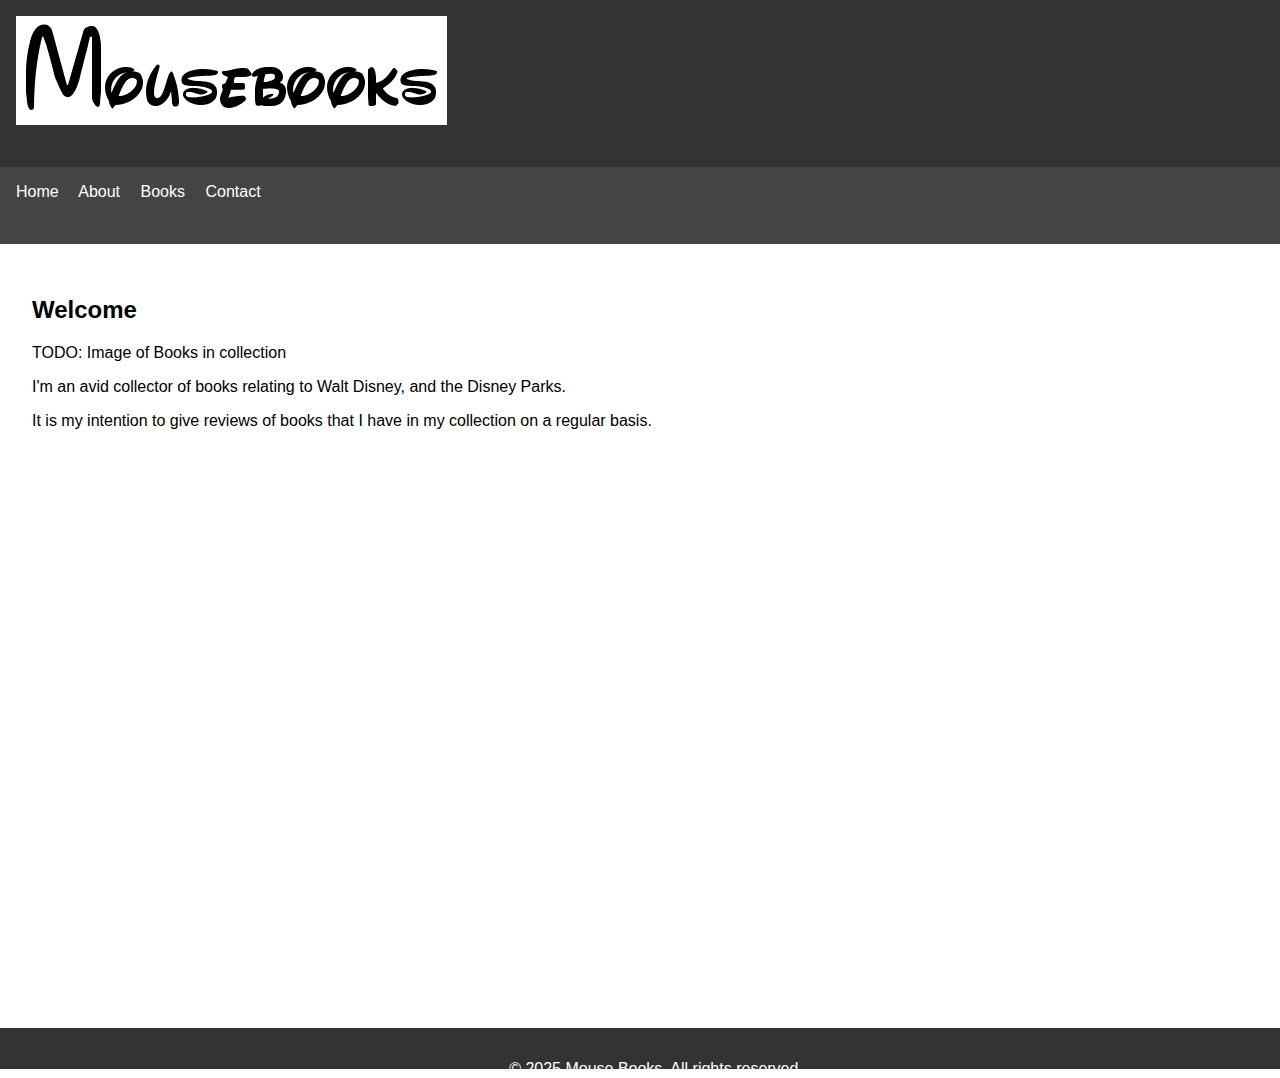
<file: index.html>
<!DOCTYPE html>
<html lang="en">
<head>
    <meta charset="UTF-8">
    <meta name="viewport" content="width=device-width, initial-scale=1.0">
    <meta name="description" content="A website of Disney related book reviews">
    <title>Mouse Books - Home</title>
    <link rel="stylesheet" href="site.css">
</head>
<body>
    <header role="banner" style="height: 15vh;">
        <a href="./index.html" ><img src="assets/Mousebooks.png" ></a>
    </header>
    <nav aria-label="Main navigation" style="height: 5vh;">
        <a href="./index.html" aria-current="page">Home</a>
        <a href="./about.html">About</a>
        <a href="./books.html">Books</a>
        <a href="./contact.html">Contact</a>
    </nav>
    <main id="main-content" role="main" style="height: 65vh; max-height: 65vh; overflow-y:scroll">
        <div class="form-container">
        <section aria-labelledby="welcome-heading">
            <h2 id="welcome-heading">Welcome</h2>
            <div>TODO: Image of Books in collection</div>
            <p>I'm an avid collector of books relating to Walt Disney, and the Disney Parks.</p>
            <p>It is my intention to give reviews of books that I have in my collection on a
                regular basis.
            </p>
        </section>
        </div>    
    </main>
    <footer role="contentinfo" style="height: 1vh;">
        <p>&copy; 2025 Mouse Books. All rights reserved.</p>
    </footer>
</body>
</html>
</file>
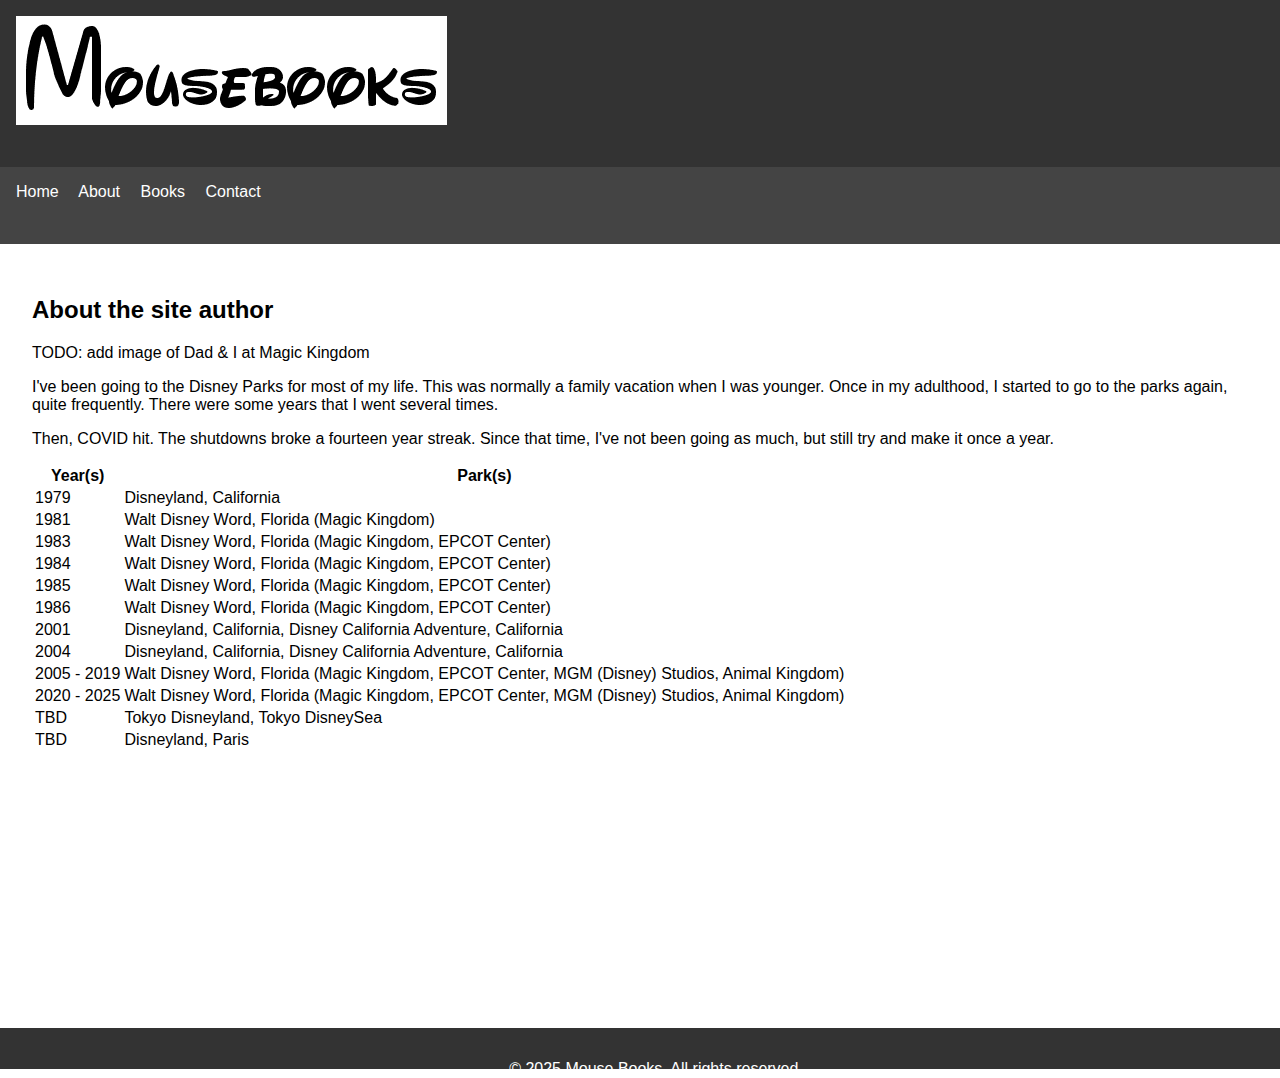
<file: about.html>
<!DOCTYPE html>
<html lang="en">
<head>
    <meta charset="UTF-8">
    <meta name="viewport" content="width=device-width, initial-scale=1.0">
    <meta name="description" content="A website of Disney related book reviews">
    <title>Mouse Books - About the Site Author</title>
    <link rel="stylesheet" href="site.css">
</head>
<body>
    <header role="banner" style="height: 15vh;">
        <a href="./index.html" ><img src="assets/Mousebooks.png" ></a>
    </header>
    <nav aria-label="Main navigation" style="height: 5vh;">
        <a href="./index.html" >Home</a>
        <a href="./about.html" aria-current="page">About</a>
        <a href="./books.html">Books</a>
        <a href="./contact.html">Contact</a>
    </nav>
    <main id="main-content" role="main" style="height: 65vh;">
        <section aria-labelledby="welcome-heading">
            <h2 id="welcome-heading">About the site author</h2>
            <div>TODO: add image of Dad & I at Magic Kingdom</div>
            <p> I've been going to the Disney Parks for most of my life. This was normally a 
                family vacation when I was younger. Once in my adulthood, I started to go to
                the parks again, quite frequently. There were some years that I went several
                times.
            </p>
            <p>
                Then, COVID hit. The shutdowns broke a fourteen year streak. Since that time,
                I've not been going as much, but still try and make it once a year.
            </p>
            <table>
                <tr>
                    <th>Year(s)</th>
                    <th>Park(s)</th>
                </tr>
                <tr>
                    <td>1979</td>
                    <td>Disneyland, California</td>
                </tr>
                <tr>
                    <td>1981</td>
                    <td>Walt Disney Word, Florida (Magic Kingdom)</td>
                </tr>
                <tr>
                    <td>1983</td>
                    <td>Walt Disney Word, Florida (Magic Kingdom, EPCOT Center)</td>
                </tr>
                <tr>
                    <td>1984</td>
                    <td>Walt Disney Word, Florida (Magic Kingdom, EPCOT Center)</td>
                </tr>
                <tr>
                    <td>1985</td>
                    <td>Walt Disney Word, Florida (Magic Kingdom, EPCOT Center)</td>
                </tr>
                <tr>
                    <td>1986</td>
                    <td>Walt Disney Word, Florida (Magic Kingdom, EPCOT Center)</td>
                </tr>
                <tr>
                    <td>2001</td>
                    <td>Disneyland, California, Disney California Adventure, California</td>
                </tr>
                <tr>
                    <td>2004</td>
                    <td>Disneyland, California, Disney California Adventure, California</td>
                </tr>
                <tr>
                    <td>2005 - 2019</td>
                    <td>Walt Disney Word, Florida (Magic Kingdom, EPCOT Center, MGM (Disney) Studios, Animal Kingdom)</td>
                </tr>
                <tr>
                    <td>2020 - 2025</td>
                    <td>Walt Disney Word, Florida (Magic Kingdom, EPCOT Center, MGM (Disney) Studios, Animal Kingdom)</td>
                </tr>
                <tr>
                    <td>TBD</td>
                    <td>Tokyo Disneyland, Tokyo DisneySea</td>
                </tr>
                <tr>
                    <td>TBD</td>
                    <td>Disneyland, Paris</td>
                </tr>                                
            </table>
        </section>    
    </main>
    <footer role="contentinfo" style="height: 1vh;">
        <p>&copy; 2025 Mouse Books. All rights reserved.</p>
    </footer>
</body>
</html>
</file>
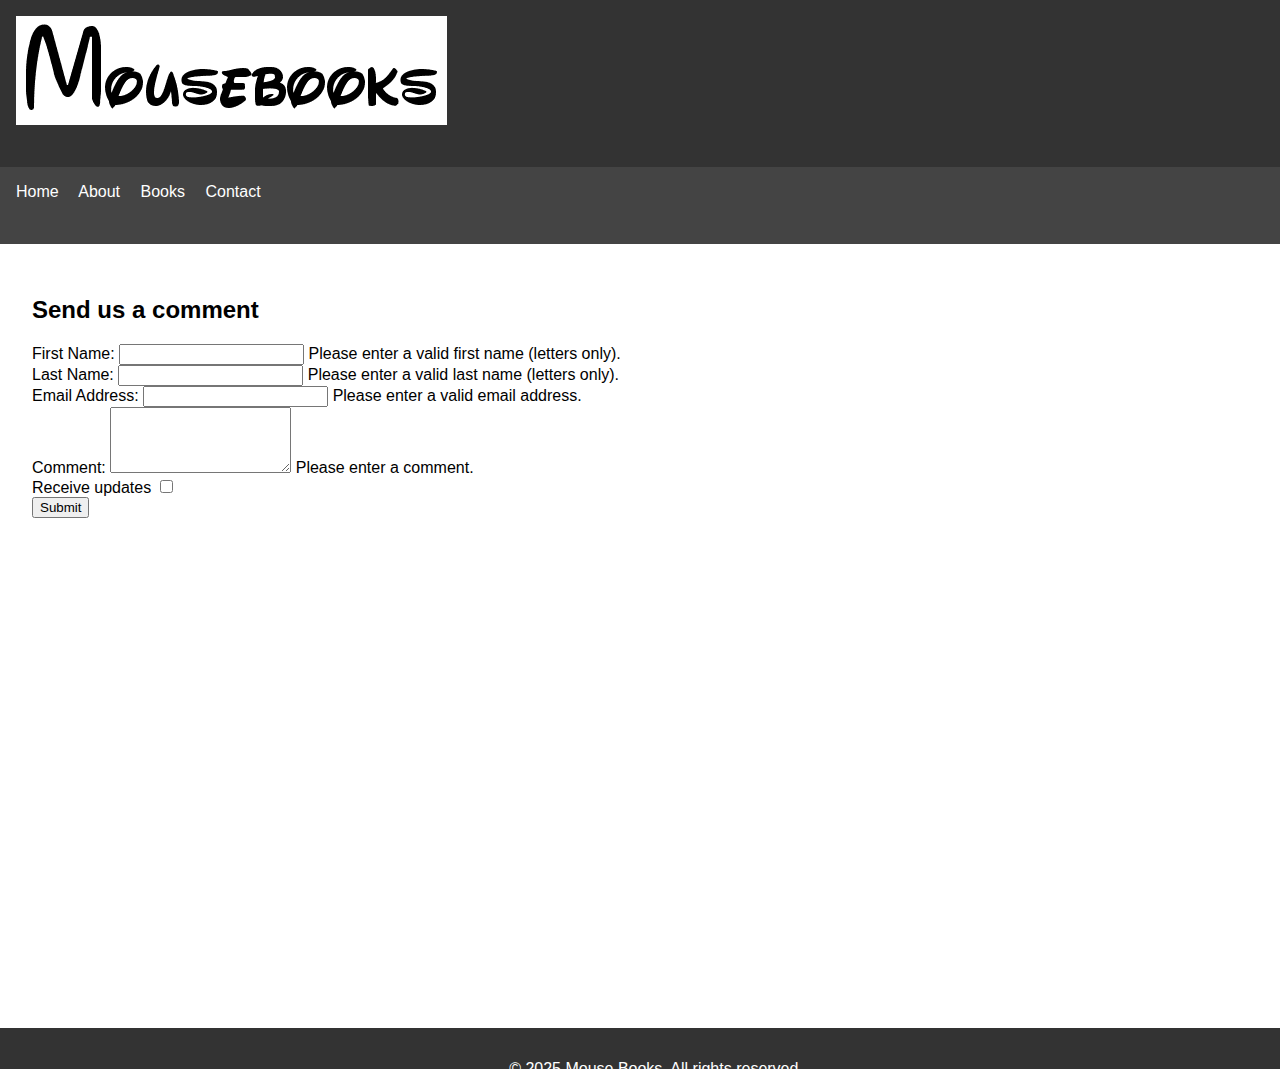
<file: contact.html>
<!DOCTYPE html>
<html lang="en">
<head>
    <meta charset="UTF-8">
    <meta name="viewport" content="width=device-width, initial-scale=1.0">
    <meta name="description" content="A website of Disney related book reviews">
    <title>Mouse Books - Send Comment</title>
    <link rel="stylesheet" href="site.css">
</head>
<body>
    <header role="banner" style="height: 15vh;">
        <a href="./index.html" ><img src="assets/Mousebooks.png" ></a>
    </header>
    <nav aria-label="Main navigation" style="height: 5vh;">
        <a href="./index.html" >Home</a>
        <a href="./about.html" >About</a>
        <a href="./books.html">Books</a>
        <a href="./contact.html" aria-current="page">Contact</a>
    </nav>
    <main id="main-content" role="main" style="height: 65vh; max-height: 65vh; overflow-y:scroll">
        <section aria-labelledby="welcome-heading">
<div class="container">
        <div class="form-container">
            <h2 id="welcome-heading">Send us a comment</h2>
                <form id="commentForm" onsubmit="handleSubmit(event)">
                <div class="form-group">
                            <label for="firstName">First Name:</label>
                            <input type="text" id="firstName" name="firstName" required>
                            <span class="error" id="firstNameError">Please enter a valid first name (letters only).</span>
                        </div>
                        <div class="form-group">
                            <label for="lastName">Last Name:</label>
                            <input type="text" id="lastName" name="lastName" required>
                            <span class="error" id="lastNameError">Please enter a valid last name (letters only).</span>
                        </div>
                        <div class="form-group">
                            <label for="email">Email Address:</label>
                            <input type="email" id="email" name="email" required>
                            <span class="error" id="emailError">Please enter a valid email address.</span>
                        </div>
                        <div class="form-group">
                            <label for="comment">Comment:</label>
                            <textarea id="comment" name="comment" rows="4" required></textarea>
                            <span class="error" id="commentError">Please enter a comment.</span>
                        </div>
                        <div class="checkbox-group">
                            <label>Receive updates</label>
                            <input type="checkbox" name="updates" value="yes">
                        </div>
                        <button type="submit">Submit</button>
            </form>
        </div>
        <div id="output"></div>
    </div>

    <script>
        function validateName(name) {
            return /^[a-zA-Z\s-]+$/.test(name) && name.trim().length > 0;
        }

        function validateEmail(email) {
            return /^[^\s@]+@[^\s@]+\.[^\s@]+$/.test(email);
        }

        function validateComment(comment) {
            return comment.trim().length > 0;
        }

        function showError(fieldId, message, show) {
            const errorElement = document.getElementById(`${fieldId}Error`);
            errorElement.textContent = message;
            errorElement.classList.toggle('show', show);
        }

        function validateField(fieldId, validator, errorMessage) {
            const field = document.getElementById(fieldId);
            field.addEventListener('input', () => {
                const isValid = validator(field.value);
                showError(fieldId, errorMessage, !isValid);
            });
            field.addEventListener('blur', () => {
                const isValid = validator(field.value);
                showError(fieldId, errorMessage, !isValid);
            });
        }
        validateField('firstName', validateName, 'Please enter a valid first name (must only contain letters).');
        validateField('lastName', validateName, 'Please enter a valid last name (must only contain letters).');
        validateField('email', validateEmail, 'Please enter a valid email address.');
        validateField('comment', validateComment, 'Please enter a comment.');

        function isFormValid() {
            const firstName = document.getElementById('firstName').value;
            const lastName = document.getElementById('lastName').value;
            const email = document.getElementById('email').value;
            const comment = document.getElementById('comment').value;

            const isFirstNameValid = validateName(firstName);
            const isLastNameValid = validateName(lastName);
            const isEmailValid = validateEmail(email);
            const isCommentValid = validateComment(comment);

            showError('firstName', 'Please enter a valid first name (must only contain letters).', !isFirstNameValid);
            showError('lastName', 'Please enter a valid last name (must only contain letters).', !isLastNameValid);
            showError('email', 'Please enter a valid email address.', !isEmailValid);
            showError('comment', 'Please enter a comment.', !isCommentValid);

            return isFirstNameValid && isLastNameValid && isEmailValid && isCommentValid;
        }
     
        function handleSubmit(event) {
            event.preventDefault();
            const firstName = document.getElementById('firstName').value;
            const lastName = document.getElementById('lastName').value;
            const email = document.getElementById('email').value;
            const comment = document.getElementById('comment').value;
            const updates = document.querySelector('input[name="updates"]').checked ? 'Yes' : 'No';
            const outputDiv = document.getElementById('output');
            outputDiv.innerHTML = `
                <h3>Submitted Values:</h3>
                <p><strong>First Name:</strong> ${firstName}</p>
                <p><strong>Last Name:</strong> ${lastName}</p>
                <p><strong>Email:</strong> ${email}</p>
                <p><strong>Comment:</strong> ${comment}</p>
                <p><strong>Receive Updates:</strong> ${updates}</p>
            `;
            outputDiv.style.display = 'block'; // Show the output
            document.getElementById('commentForm').reset();
            ['firstName', 'lastName', 'email', 'comment'].forEach(fieldId => {
                showError(fieldId, '', false);
            });
        }
    </script>
    </section>    
    </main>
    <footer role="contentinfo" style="height: 1vh;">
        <p>&copy; 2025 Mouse Books. All rights reserved.</p>
    </footer>
</body>
</html>
</file>
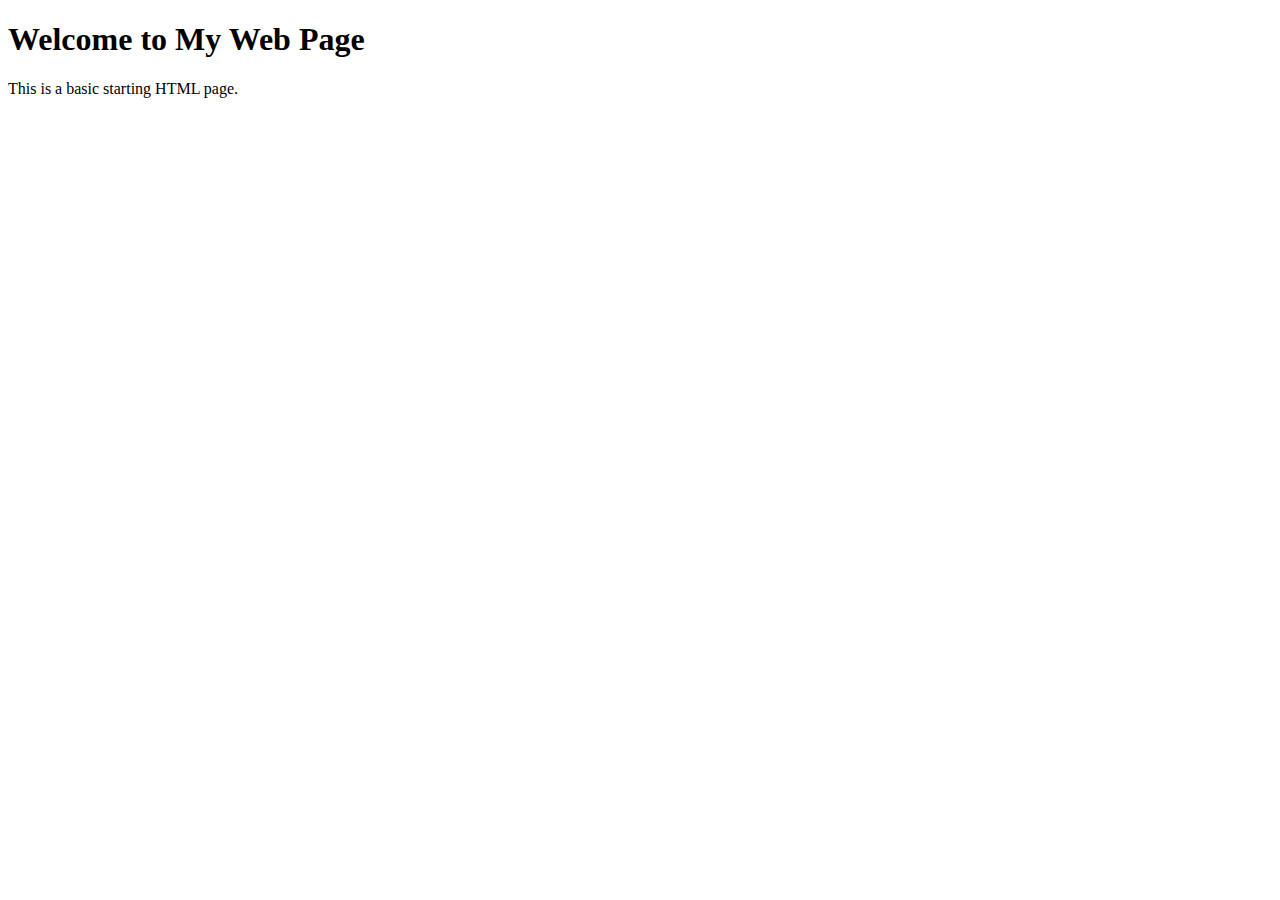
<file: main.html>
<!DOCTYPE html>
<html lang="en">
<head>
    <meta charset="UTF-8">
    <meta name="viewport" content="width=device-width, initial-scale=1.0">
    <title>My Web Page</title>
</head>
<body>
    <h1>Welcome to My Web Page</h1>
    <p>This is a basic starting HTML page.</p>
</body>
</html>
</file>
<file: site.css>
body {
      margin: 0;
      font-family: Arial, sans-serif;
  }
  header {
      background-color: #333;
      color: white;
      padding: 1rem;
  }
  nav {
      background-color: #444;
      padding: 1rem;
  }
  nav a {
      color: white;
      margin-right: 1rem;
      text-decoration: none;
  }
  nav a:hover {
      text-decoration: underline;
  }
  main {
      padding: 2rem;
      min-height: 80vh;
  }
  footer {
      background-color: #333;
      color: white;
      text-align: center;
      padding: 1rem;
      position: relative;
      bottom: 0;
      width: 100%;
  }
</file>
